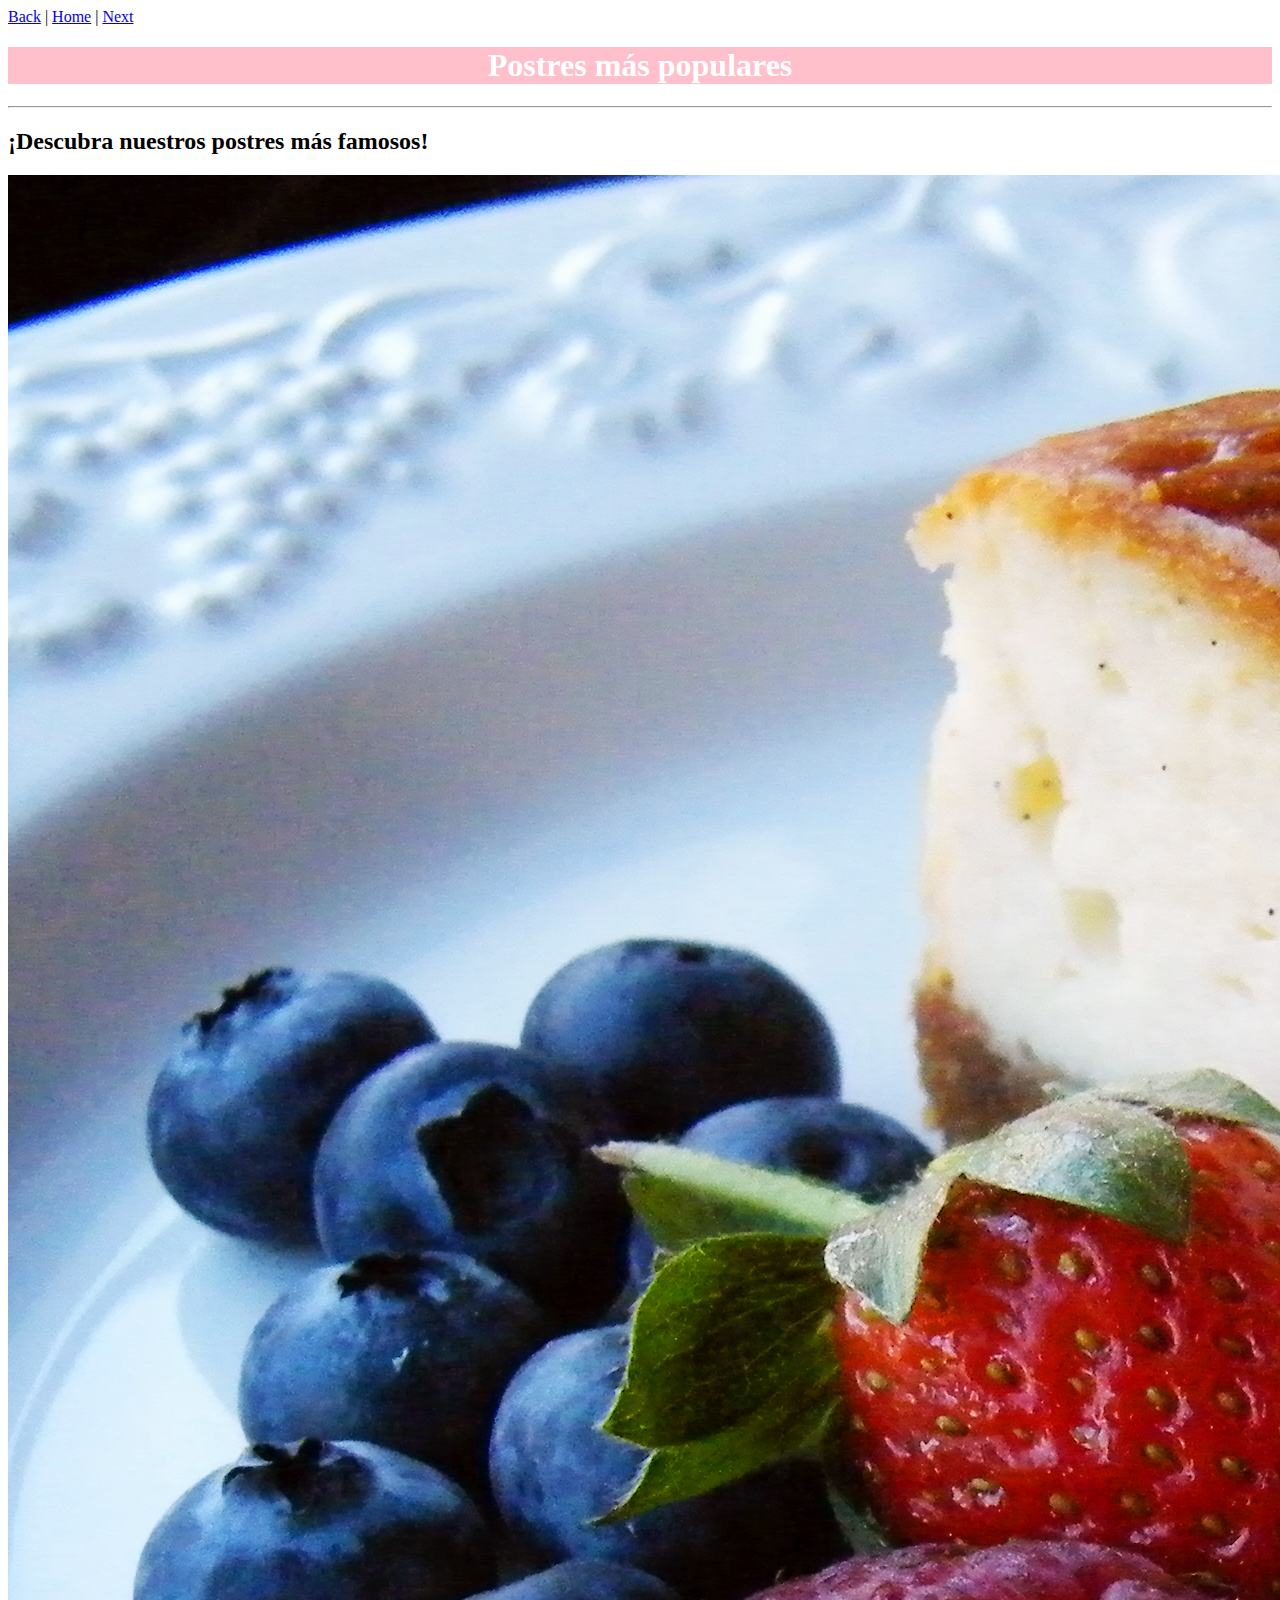
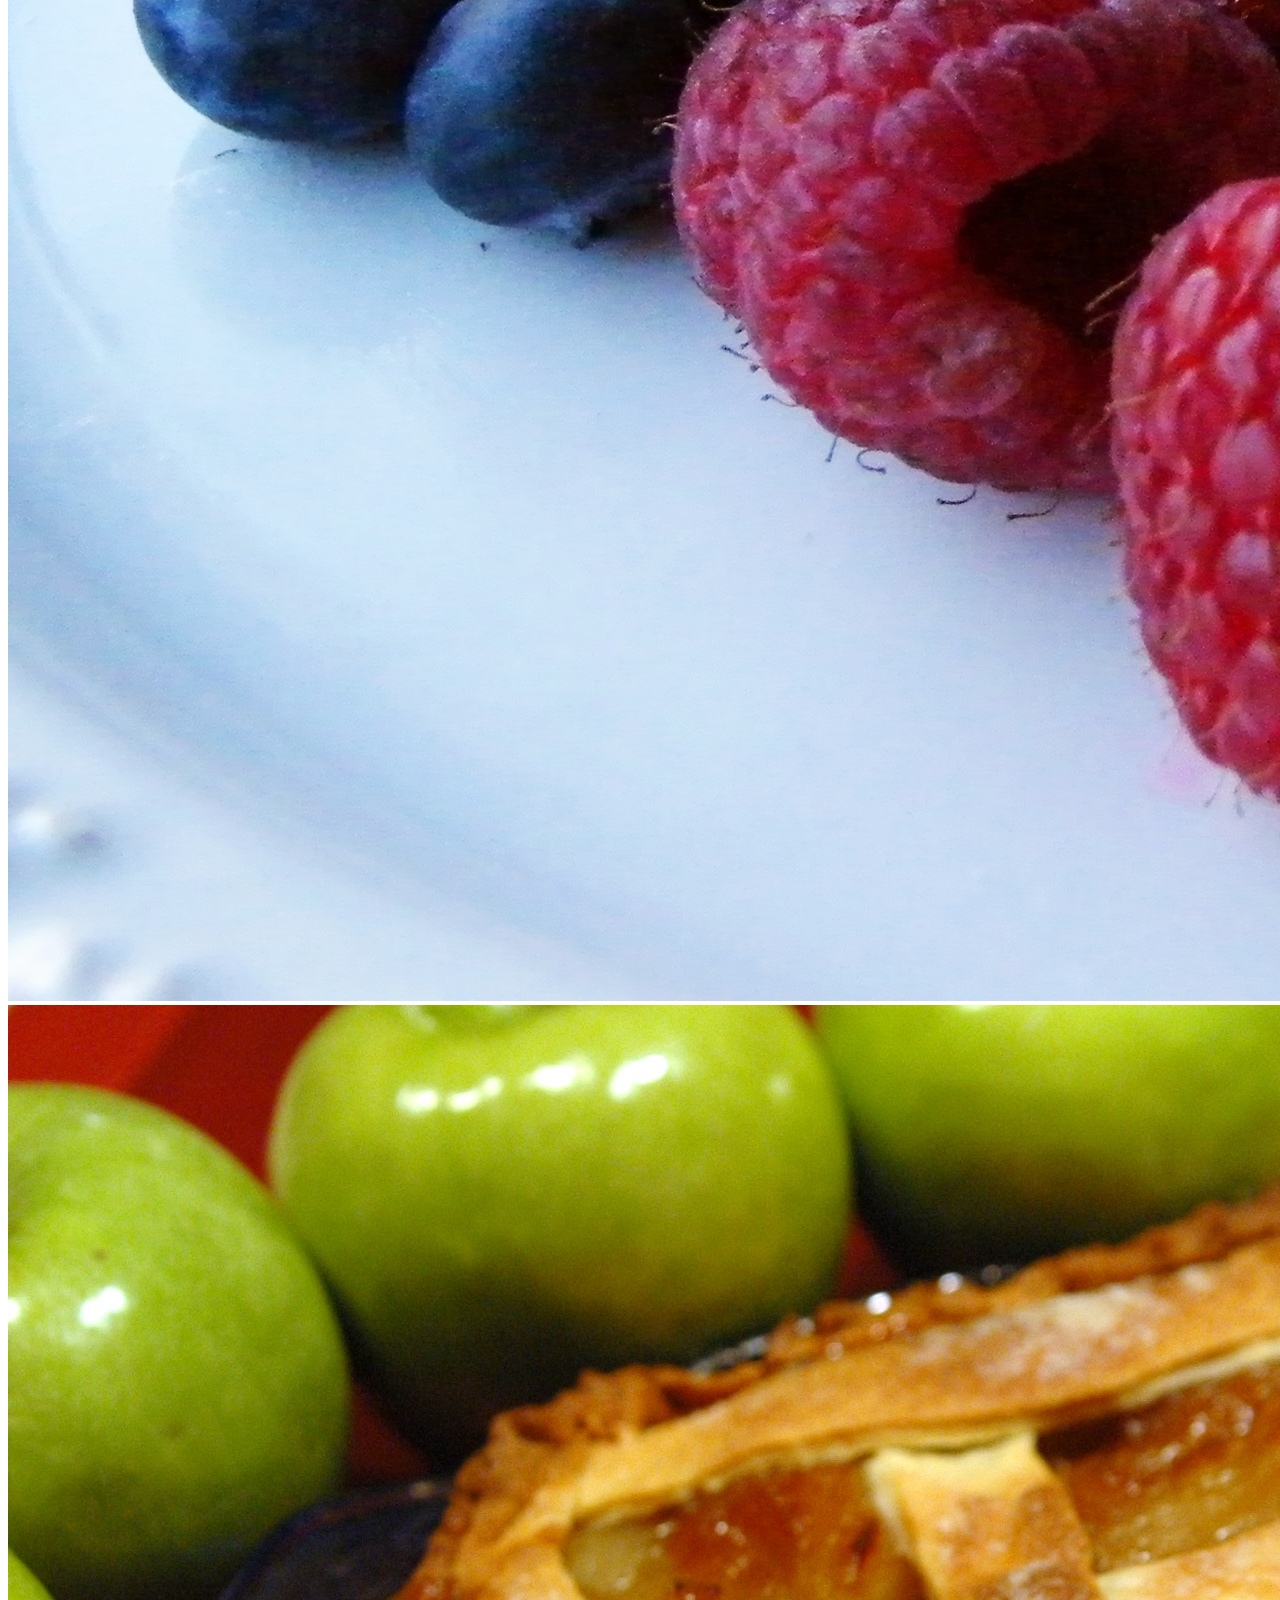
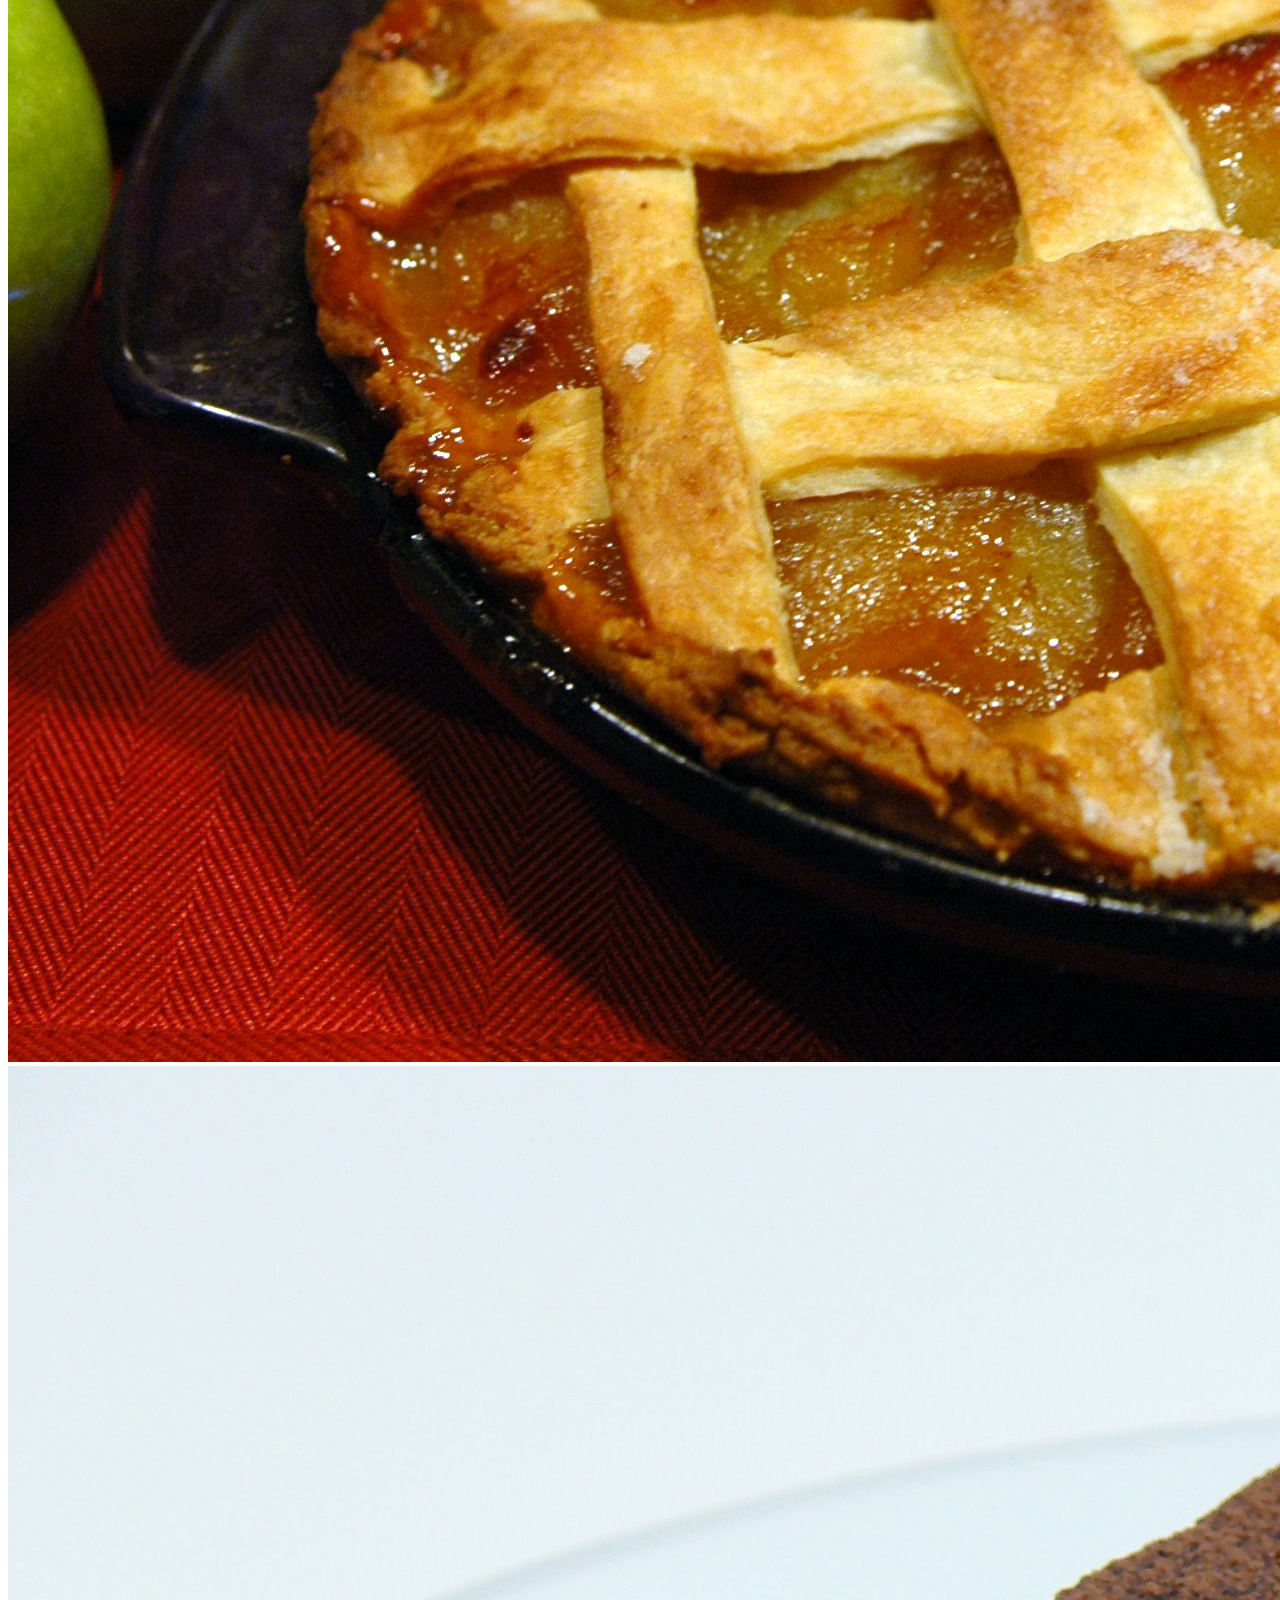
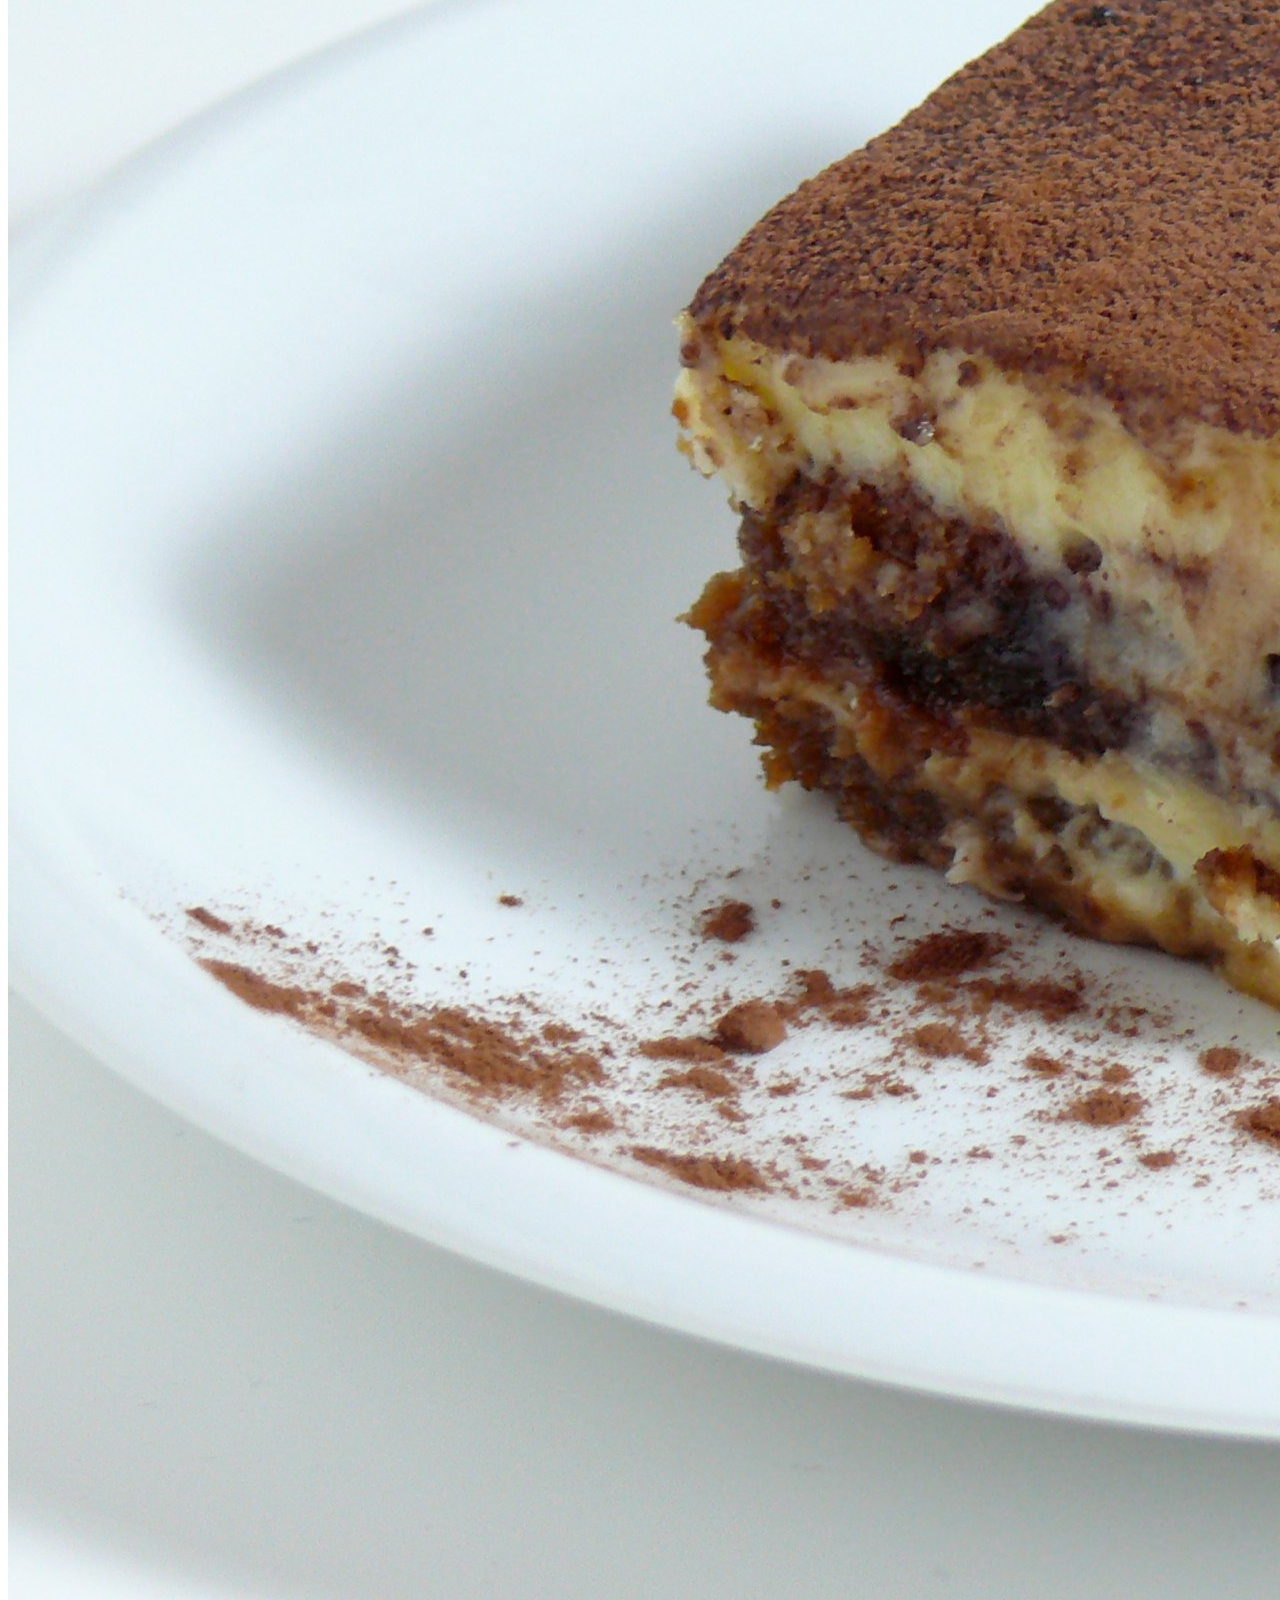
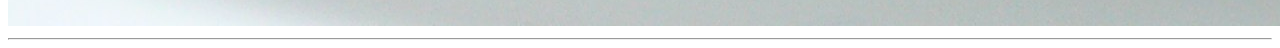
<file: Tarea_2/src/main/resources/static/pag1_postres.html>
<!DOCTYPE html>
<!--
Click nbfs://nbhost/SystemFileSystem/Templates/Licenses/license-default.txt to change this license
Click nbfs://nbhost/SystemFileSystem/Templates/Other/html.html to edit this template
-->
<html>
    <head>
        <title>FoodieBlog</title>
        <meta charset="UTF-8">
        
    </head>
    <body>
        <a href="pag7_agradecimiento.html">Back</a> |
        <a href="index.html">Home</a> |
        <a href="pag2_videos.html">Next</a>
        <h1 style="text-align: center;background-color: pink;color: white">Postres más populares</h1>
        
        <hr>
        <h2>¡Descubra nuestros postres más famosos! </h2>
        <img src="images/cheescake.jpg" alt="El inigualable cheesecake"/>
        <img src="images/pie.jpg" alt="Un delicioso pie de manzana"/>
        <img src="images/tiramisu.jpg" alt="Y nada se compara con el sabor del tiramisú"/>
        <hr>
        
    </body>
</html>
</file>
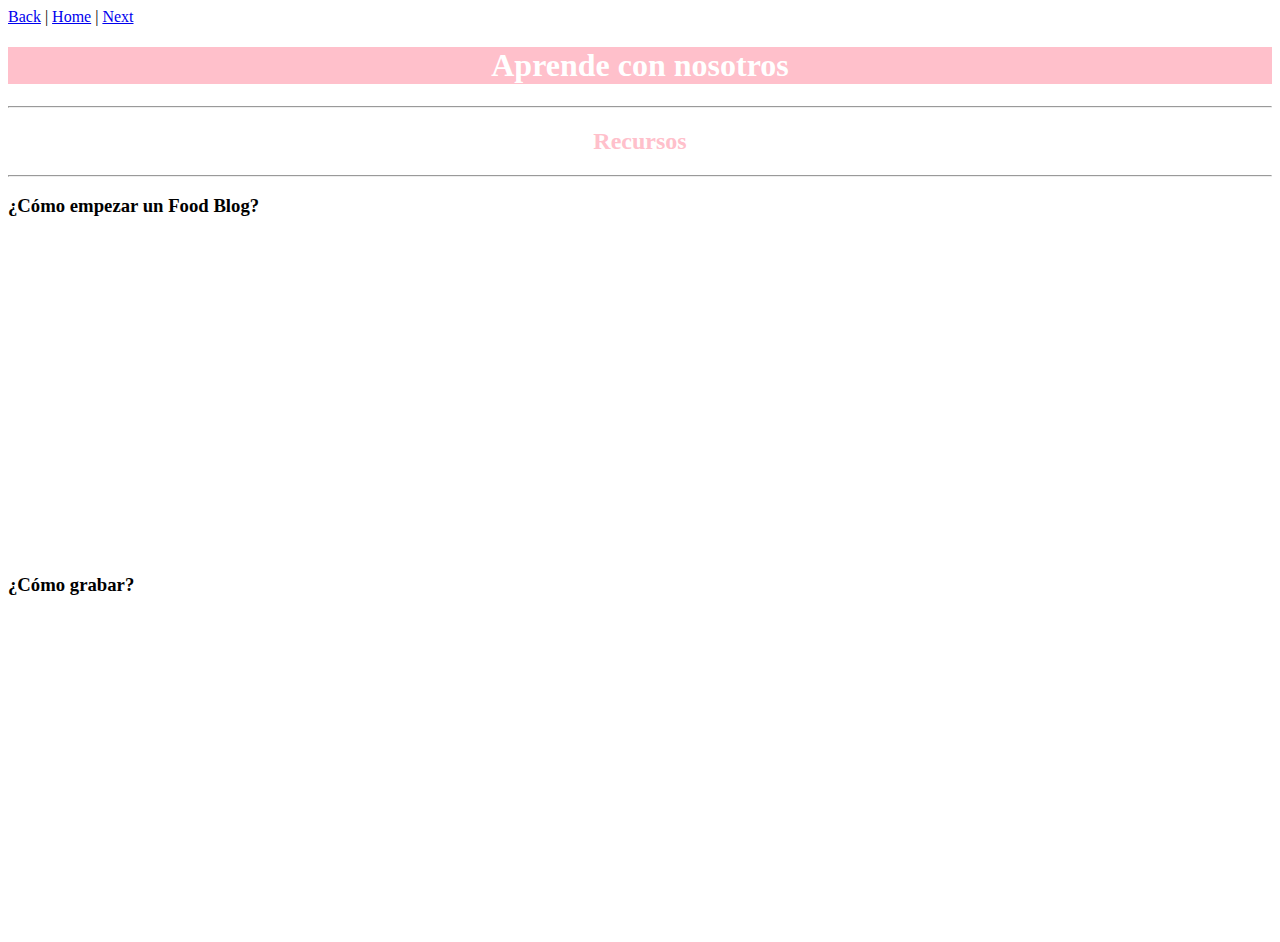
<file: Tarea_2/src/main/resources/static/pag2_videos.html>
<!DOCTYPE html>
<!--
Click nbfs://nbhost/SystemFileSystem/Templates/Licenses/license-default.txt to change this license
Click nbfs://nbhost/SystemFileSystem/Templates/Other/html.html to edit this template
-->
<html>
    <head>
        <title>FoodieBlog</title>
        <meta charset="UTF-8">
        
    </head>
    <body>
        <a href="pag1_postres.html">Back</a> |
        <a href="index.html">Home</a> |
        <a href="pag3_ubicaciones.html">Next</a>
        <h1 style="text-align: center;background-color: pink;color: white">Aprende con nosotros</h1>
        
        <hr>
        <h2 style="text-align: center;color: pink">Recursos </h2>
        <hr>
            <article>
                <header><h3>¿Cómo empezar un Food Blog?</h3></header>
                   <iframe width="560" height="315" src="https://www.youtube.com/embed/MgyzY4RKHE4" title="YouTube video player" frameborder="0" allow="accelerometer; autoplay; clipboard-write; encrypted-media; gyroscope; picture-in-picture" allowfullscreen></iframe>   
            </article>
        
            <article>
                <header><h3>¿Cómo grabar?</h3></header>
                   <iframe width="560" height="315" src="https://www.youtube.com/embed/rR1kzFz8NSo" title="YouTube video player" frameborder="0" allow="accelerometer; autoplay; clipboard-write; encrypted-media; gyroscope; picture-in-picture" allowfullscreen></iframe>  
            </article>
        
    </body>
</html>
</file>
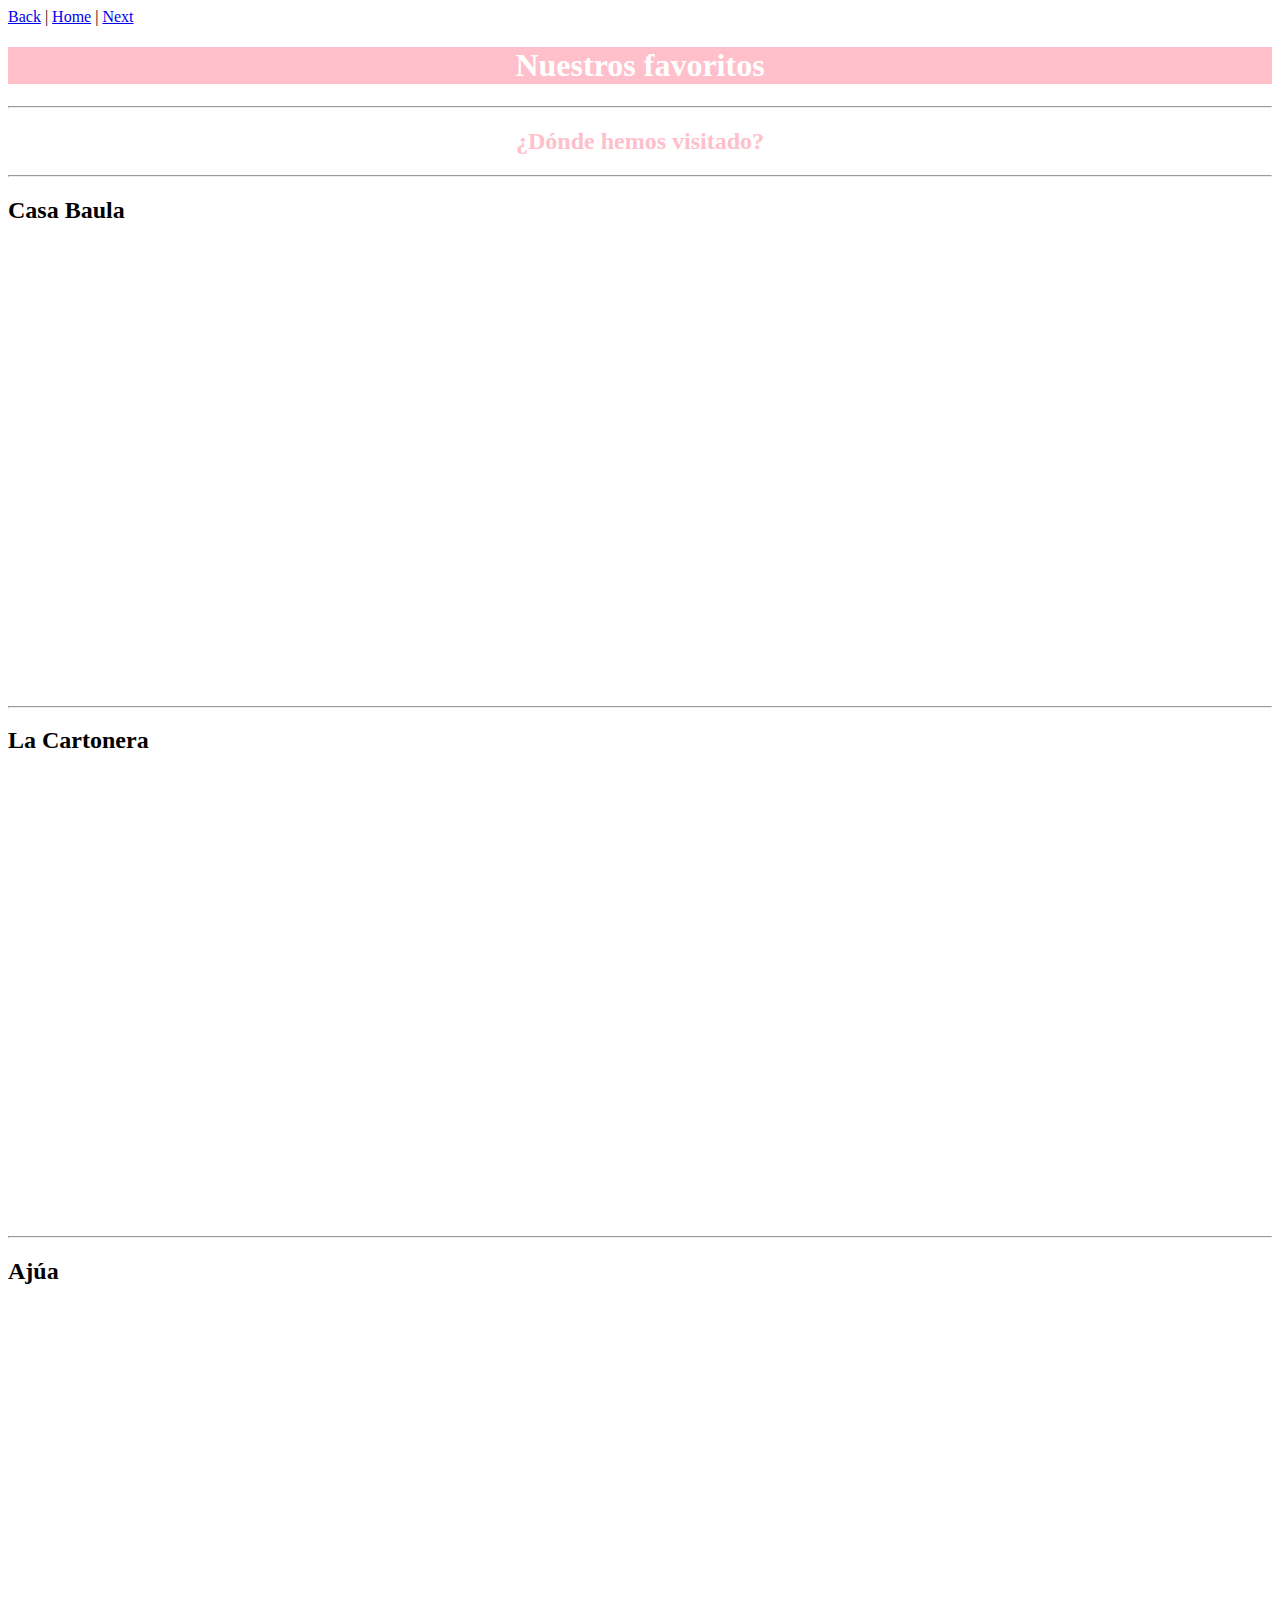
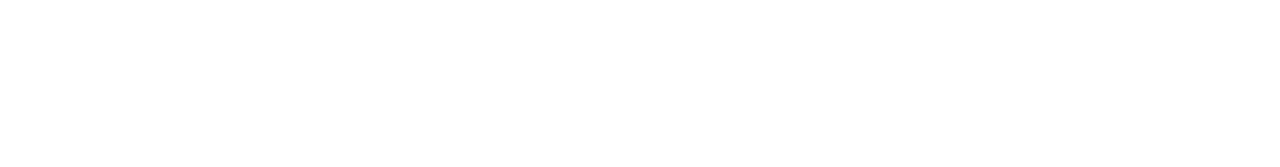
<file: Tarea_2/src/main/resources/static/pag3_ubicaciones.html>
<!DOCTYPE html>
<!--
Click nbfs://nbhost/SystemFileSystem/Templates/Licenses/license-default.txt to change this license
Click nbfs://nbhost/SystemFileSystem/Templates/Other/html.html to edit this template
-->
<html>
    <head>
        <title>FoodieBlog</title>
        <meta charset="UTF-8">
        
    </head>
    <body>
        <a href="pag2_videos.html">Back</a> |
        <a href="index.html">Home</a> |
        <a href="pag4_testimonios.html">Next</a>
        <h1 style="text-align: center;background-color: pink;color: white">Nuestros favoritos</h1>
        
        <hr>
        <h2 style="text-align: center;color: pink">¿Dónde hemos visitado? </h2>
        <hr>
        <article>
            <header><h2>Casa Baula</h2></header>
             <iframe src="https://www.google.com/maps/embed?pb=!1m18!1m12!1m3!1d62879.89520600957!2d-84.0984502208984!3d9.934502300000002!2m3!1f0!2f0!3f0!3m2!1i1024!2i768!4f13.1!3m3!1m2!1s0x8fa0e37a1ffd5391%3A0x69b32de3cbf8eb6!2sCasa%20Baula!5e0!3m2!1ses!2scr!4v1664807232307!5m2!1ses!2scr" width="600" height="450" style="border:0;" allowfullscreen="" referrerpolicy="no-referrer-when-downgrade"></iframe>
        </article>
        
        
        <hr>
        <article>
            <header><h2>La Cartonera</h2></header>
             <iframe src="https://www.google.com/maps/embed?pb=!1m18!1m12!1m3!1d3929.6363055863217!2d-84.19789270000001!3d9.964186600000003!2m3!1f0!2f0!3f0!3m2!1i1024!2i768!4f13.1!3m3!1m2!1s0x8fa0f99f991e7e51%3A0x2f05fd193255ac83!2sLa%20Cartonera!5e0!3m2!1ses!2scr!4v1664807805104!5m2!1ses!2scr" width="600" height="450" style="border:0;" allowfullscreen="" referrerpolicy="no-referrer-when-downgrade"></iframe>
        </article>
        
        
        <hr>
        <article>
            <header><h2>Ajúa</h2></header>
            <iframe src="https://www.google.com/maps/embed?pb=!1m18!1m12!1m3!1d3930.0891853073917!2d-84.0404001!3d9.9265303!2m3!1f0!2f0!3f0!3m2!1i1024!2i768!4f13.1!3m3!1m2!1s0x8fa0e369ba5065e5%3A0x2a1e65084861279a!2sAj%C3%BAa%20Restaurante%20Mexicano!5e0!3m2!1ses!2scr!4v1664807894283!5m2!1ses!2scr" width="600" height="450" style="border:0;" allowfullscreen="" referrerpolicy="no-referrer-when-downgrade"></iframe>
        
        </article>
</html>
</file>
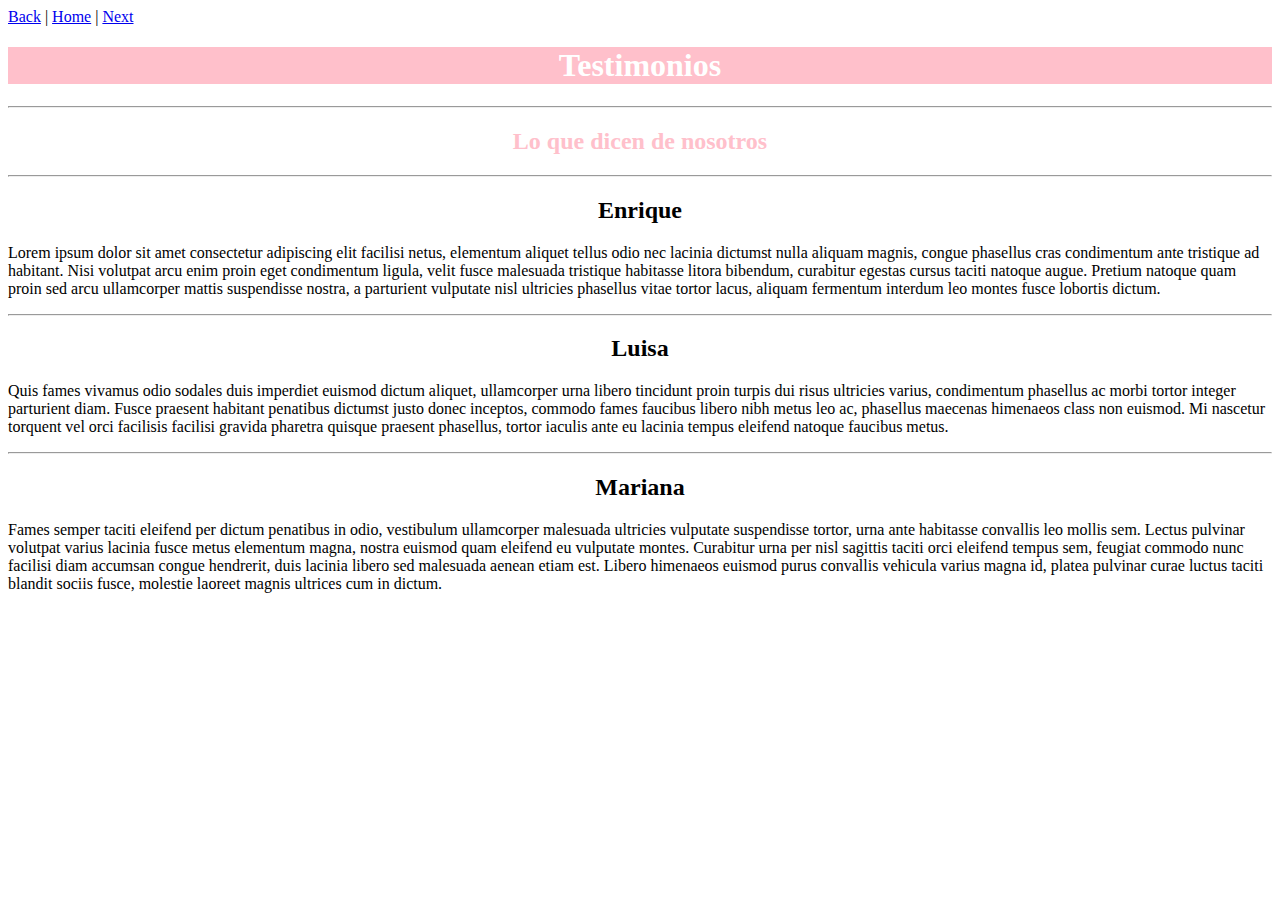
<file: Tarea_2/src/main/resources/static/pag4_testimonios.html>
<!DOCTYPE html>
<!--
Click nbfs://nbhost/SystemFileSystem/Templates/Licenses/license-default.txt to change this license
Click nbfs://nbhost/SystemFileSystem/Templates/Other/html.html to edit this template
-->
<html>
    <head>
        <title>FoodieBlog</title>
        <meta charset="UTF-8">
        
    </head>
    <body>
        <a href="pag3_ubicaciones.html">Back</a> |
        <a href="index.html">Home</a> |
        <a href="pag5_colaboradores.html">Next</a>
        <h1 style="text-align: center;background-color: pink;color: white">Testimonios</h1>
        
        <hr>
        <h2 style="text-align: center;color: pink">Lo que dicen de nosotros </h2>
        <hr>
         <div style="color: black">
             <h2 style="text-align: center">Enrique</h2>
            <p>Lorem ipsum dolor sit amet consectetur adipiscing elit facilisi netus, elementum aliquet tellus odio nec lacinia dictumst nulla aliquam magnis, congue phasellus cras condimentum ante tristique ad habitant. Nisi volutpat arcu enim proin eget condimentum ligula, velit fusce malesuada tristique habitasse litora bibendum, curabitur egestas cursus taciti natoque augue. Pretium natoque quam proin sed arcu ullamcorper mattis suspendisse nostra, a parturient vulputate nisl ultricies phasellus vitae tortor lacus, aliquam fermentum interdum leo montes fusce lobortis dictum.</p>
            
            
            <hr>
            <h2 style="text-align: center">Luisa</h2>
            <p>Quis fames vivamus odio sodales duis imperdiet euismod dictum aliquet, ullamcorper urna libero tincidunt proin turpis dui risus ultricies varius, condimentum phasellus ac morbi tortor integer parturient diam. Fusce praesent habitant penatibus dictumst justo donec inceptos, commodo fames faucibus libero nibh metus leo ac, phasellus maecenas himenaeos class non euismod. Mi nascetur torquent vel orci facilisis facilisi gravida pharetra quisque praesent phasellus, tortor iaculis ante eu lacinia tempus eleifend natoque faucibus metus.</p>
            
            <hr>
            <h2 style="text-align: center">Mariana</h2>
            <p>Fames semper taciti eleifend per dictum penatibus in odio, vestibulum ullamcorper malesuada ultricies vulputate suspendisse tortor, urna ante habitasse convallis leo mollis sem. Lectus pulvinar volutpat varius lacinia fusce metus elementum magna, nostra euismod quam eleifend eu vulputate montes. Curabitur urna per nisl sagittis taciti orci eleifend tempus sem, feugiat commodo nunc facilisi diam accumsan congue hendrerit, duis lacinia libero sed malesuada aenean etiam est. Libero himenaeos euismod purus convallis vehicula varius magna id, platea pulvinar curae luctus taciti blandit sociis fusce, molestie laoreet magnis ultrices cum in dictum.</p>
        </div>
</html>
</file>
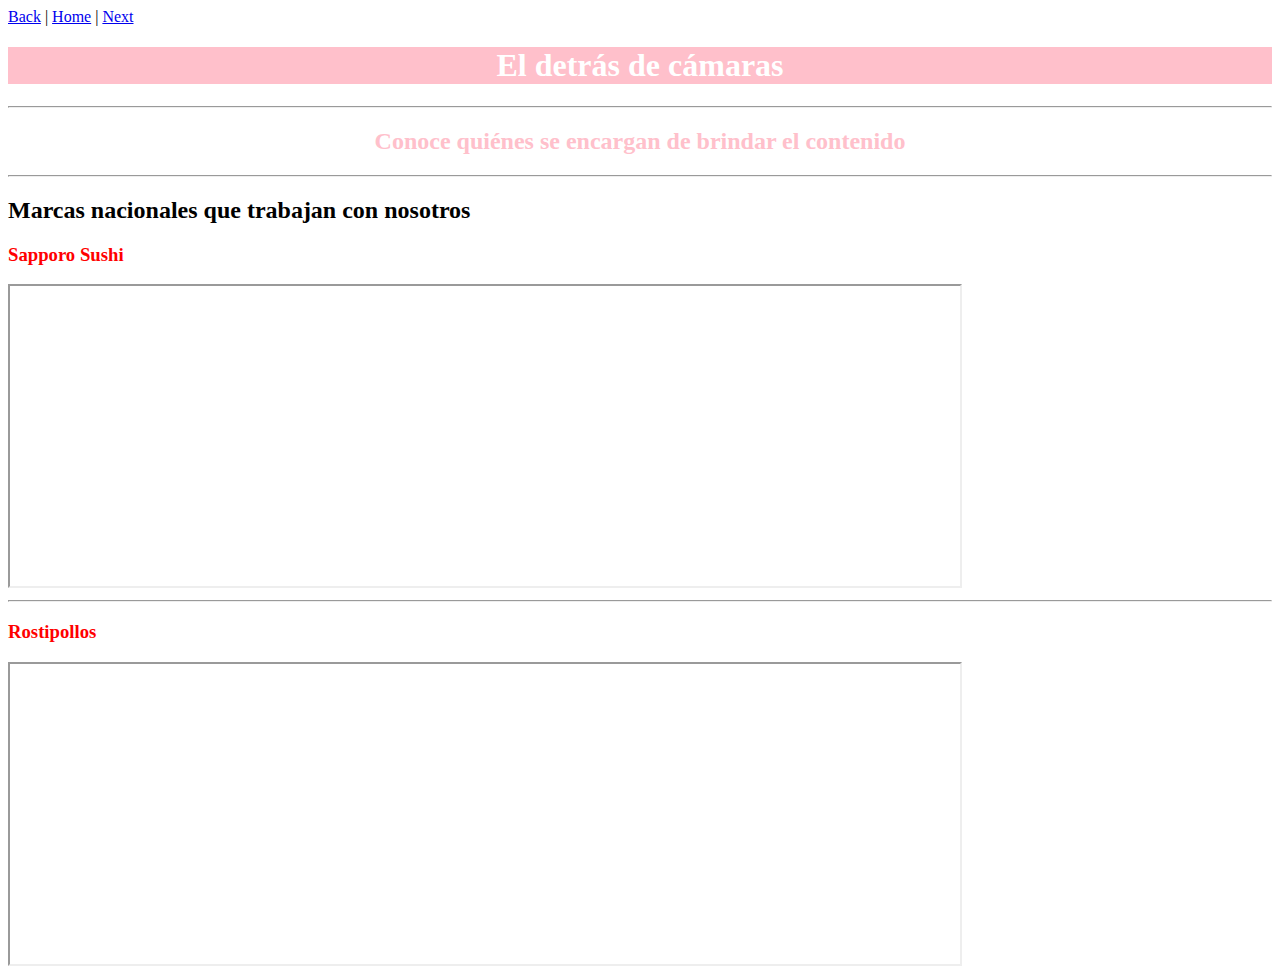
<file: Tarea_2/src/main/resources/static/pag5_colaboradores.html>
<!DOCTYPE html>
<!--
Click nbfs://nbhost/SystemFileSystem/Templates/Licenses/license-default.txt to change this license
Click nbfs://nbhost/SystemFileSystem/Templates/Other/html.html to edit this template
-->
<html>
    <head>
        <title>FoodieBlog</title>
        <meta charset="UTF-8">
        
    </head>
    <body>
        <a href="pag4_testimonios.html">Back</a> |
        <a href="index.html">Home</a> |
        <a href="pag6_sugerencias.html">Next</a>
        <h1 style="text-align: center;background-color: pink;color: white">El detrás de cámaras</h1>
        
        <hr>
        <h2 style="text-align: center;color: pink">Conoce quiénes se encargan de brindar el contenido </h2>
        <hr>
        <h2>Marcas nacionales que trabajan con nosotros</h2>
            <article>
                <header><h3 style='color: red'>Sapporo Sushi</h3></header>
                <iframe src="https://www.ubereats.com/cr/store/sapporo-sushi-coronado/vXQZy0ixQxOGEJpEoRyWOw" width="950" height="300">
                    
                </iframe>
            </article>
        
        <hr>
        <article>
                <header><h3 style='color: red'>Rostipollos</h3></header>
                <iframe src="https://rostipolloscostarica.com/" width="950" height="300">
                    
                </iframe>
            </article>
        
        
        
</html>
</file>
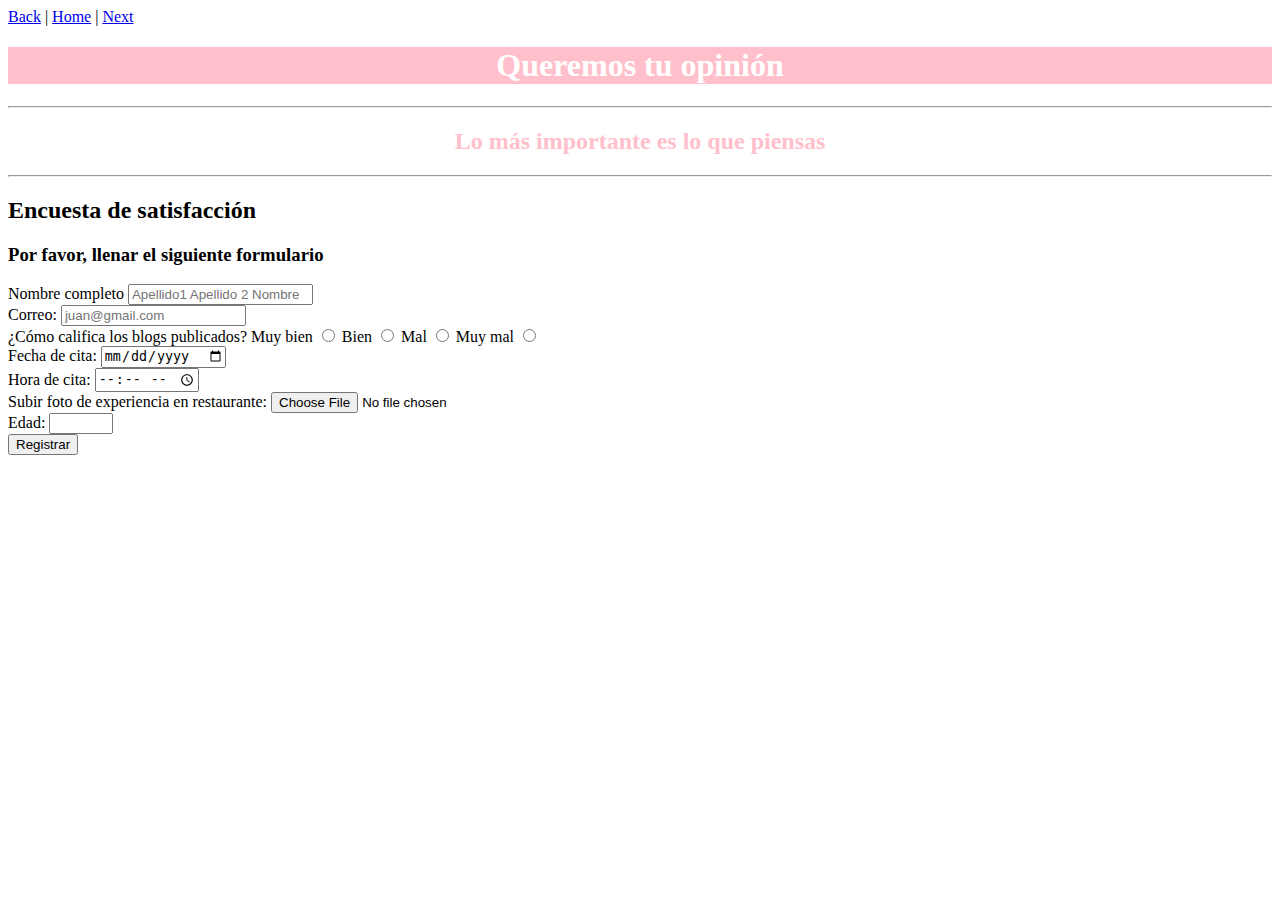
<file: Tarea_2/src/main/resources/static/pag6_sugerencias.html>
<!DOCTYPE html>
<!--
Click nbfs://nbhost/SystemFileSystem/Templates/Licenses/license-default.txt to change this license
Click nbfs://nbhost/SystemFileSystem/Templates/Other/html.html to edit this template
-->
<html>
    <head>
        <title>FoodieBlog</title>
        <meta charset="UTF-8">
        
    </head>
    <body>
        <a href="pag5_colaboradores.html">Back</a> |
        <a href="index.html">Home</a> |
        <a href="pag7_agradecimiento.html">Next</a>
        <h1 style="text-align: center;background-color: pink;color: white">Queremos tu opinión</h1>
        
        <hr>
        <h2 style="text-align: center;color: pink">Lo más importante es lo que piensas </h2>
        <hr>
        <section>
            <h2>Encuesta de satisfacción</h2>
            <h3>Por favor, llenar el siguiente formulario</h3>
            
            <form action="registro.jsp" method="POST">
                <input type="hidden" name="idCliente" value="123456789" />
                <label>Nombre completo </label>
                <input type="text" name="nombre" placeholder="Apellido1 Apellido 2 Nombre"/>
                <br/> 
                <label> Correo: </label>
                <input type="email"
                       name="correo"
                       placeholder="juan@gmail.com">
               
                <br/> 
                <label> ¿Cómo califica los blogs publicados? </label>
                Muy bien <input type="radio" name="opinion" value="muy bien"/>
                Bien <input type="radio" name="opinion" value="bien"/>
                Mal <input type="radio" name="opinion" value="mal"/>
                Muy mal <input type="radio" name="opinion" value="muy mal"/>
              
                <br/> 
                
                <label> Fecha de cita: </label>
                <input type="date"
                       name="cita"/>
               
                <br/> 
                
                <label> Hora de cita: </label>
                <input type="time"
                       name="hora"/>
                <br/> 
                
                <label> Subir foto de experiencia en restaurante: </label>
                <input type="file"
                       name="foto"/>
                <br/> 
                
                
                <label> Edad: </label>
                <input type="number"
                       name="edad" min="18" max="100"/>
                <br/> 
                
                                                
                 <input type="submit" name="enviar" value="Registrar">
            </form>
        </section>
        
</html>
</file>
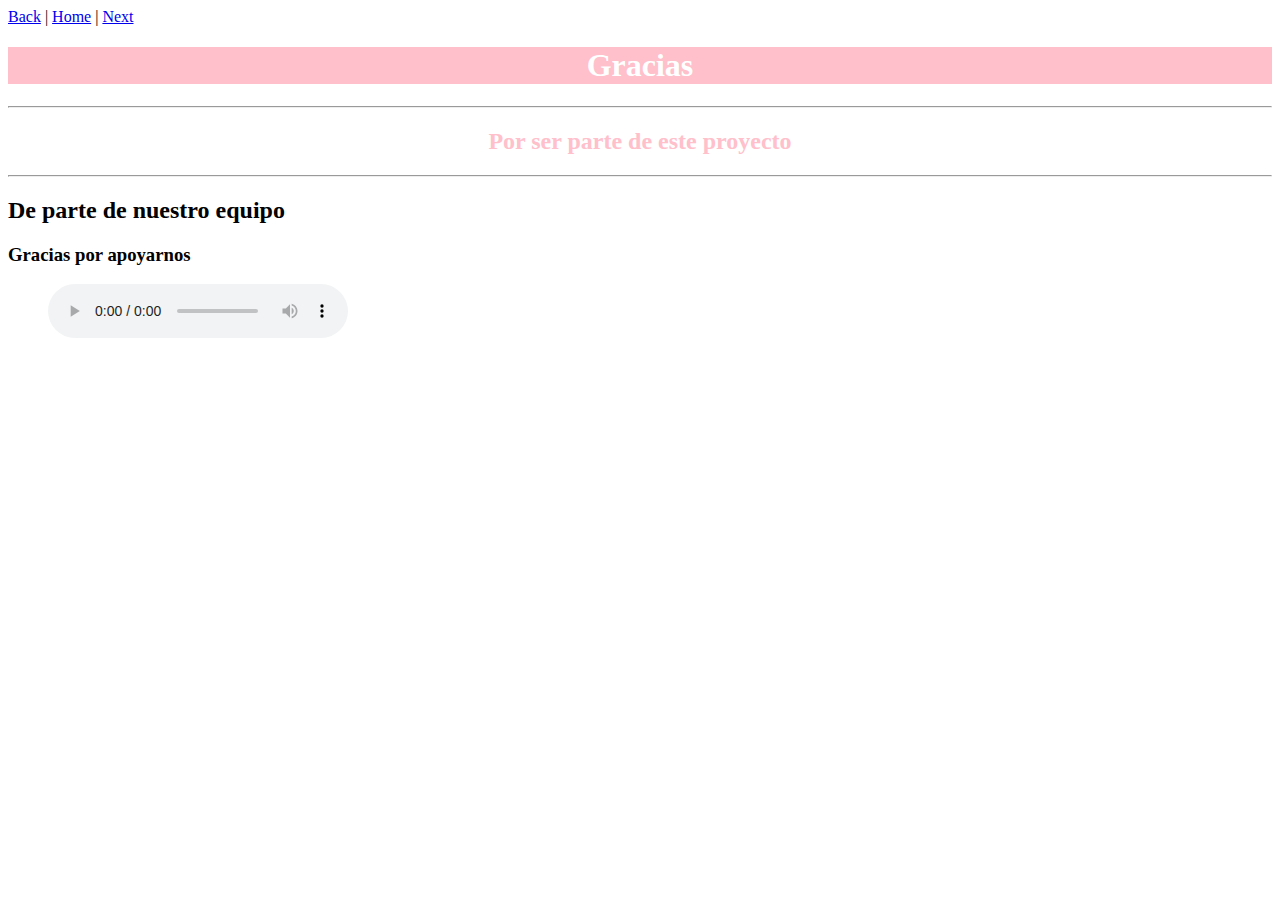
<file: Tarea_2/src/main/resources/static/pag7_agradecimiento.html>
<!DOCTYPE html>
<!--
Click nbfs://nbhost/SystemFileSystem/Templates/Licenses/license-default.txt to change this license
Click nbfs://nbhost/SystemFileSystem/Templates/Other/html.html to edit this template
-->
<html>
    <head>
        <title>FoodieBlog</title>
        <meta charset="UTF-8">
        
    </head>
    <body>
        <a href="pag6_sugerencias.html">Back</a> |
        <a href="index.html">Home</a> |
        <a href="pag1_postres.html">Next</a>
        <h1 style="text-align: center;background-color: pink;color: white">Gracias</h1>
        
        <hr>
        <h2 style="text-align: center;color: pink">Por ser parte de este proyecto </h2>
        <hr>
        <section>
            <h2>De parte de nuestro equipo</h2>
            <article>
                <header><h3>Gracias por apoyarnos</h3></header>
                <figure>
                    <audio controls>
                        <audio controls>
                            <source src="audio/Grabación.mp3" type="audio/mpeg">
                            Your browser does not support the <code>audio</code> tag.
                        </audio>
                    </audio>
                </figure>
            </article>
        </section>
</html>
</file>
